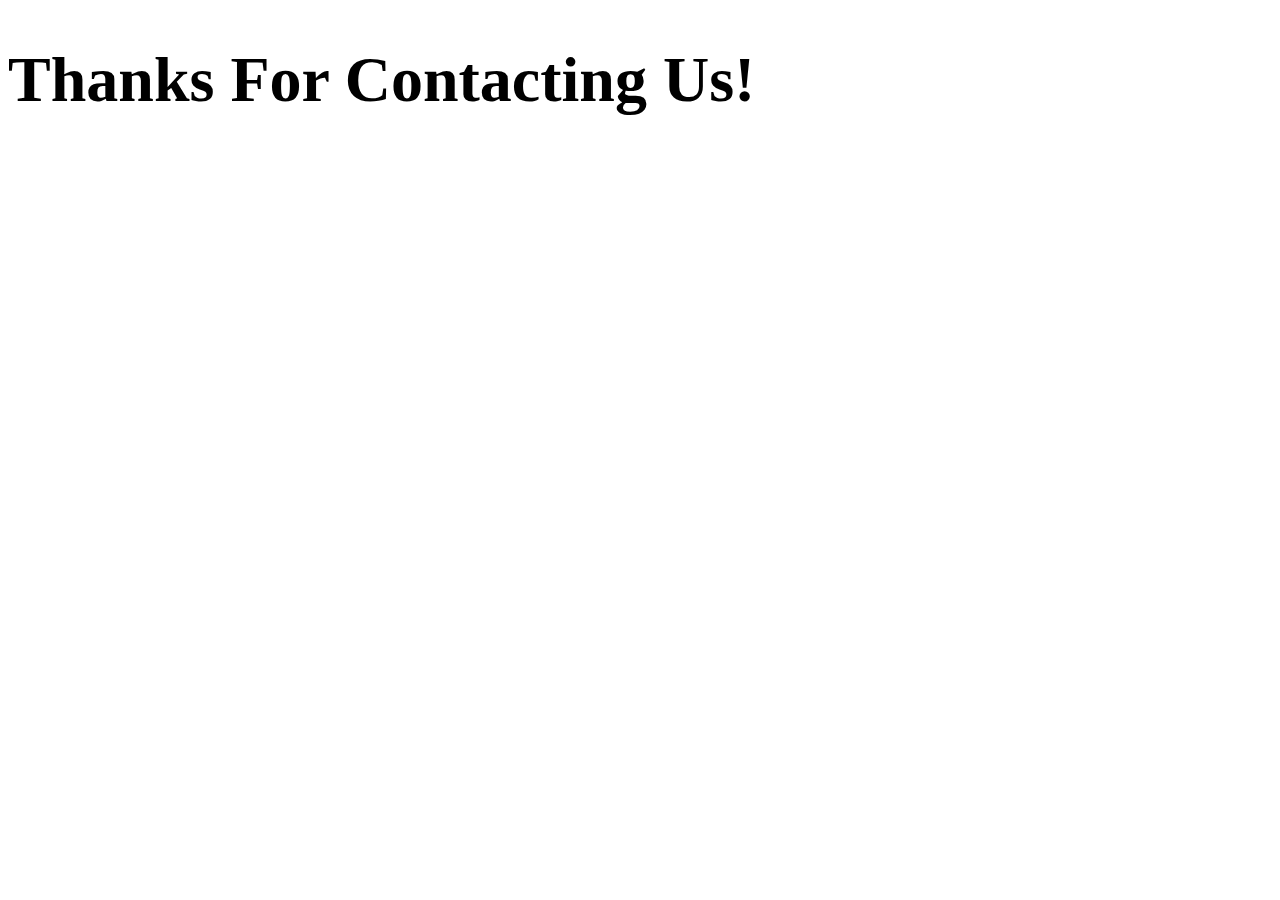
<file: Assignment - responsive design/response.html>
<!DOCTYPE html>
<html lang="en">
<head>
    <meta charset="UTF-8">
    <meta name="viewport" content="width=device-width, initial-scale=1.0">
    <title>Document</title>
</head>
<body>
    
    <h1>
        <div>
            <h1 style="text-transform: capitalize;">Thanks for contacting us!</h1>
        </div>
    </h1>
    
</body>
</html>
</file>
